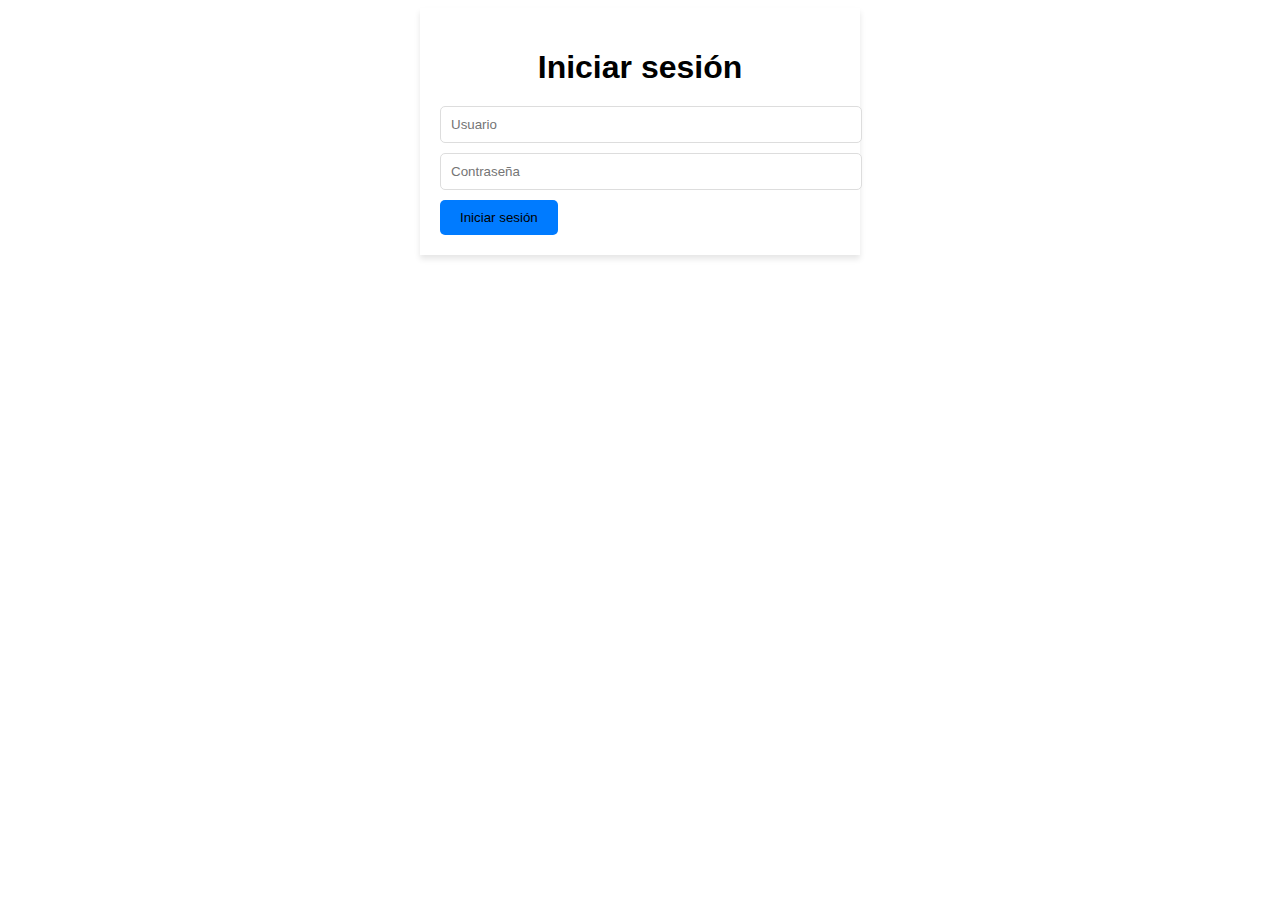
<file: index.html>
<!DOCTYPE html>
<html lang="en">
<head>
    <meta charset="UTF-8">
    <meta name="viewport" content="width=device-width, initial-scale=1.0">
    <title>Login</title>
    <link rel="stylesheet" href="styles.css">
    <meta name="viewport" content="width=device-width, initial-scale=1.0">
<meta charset="UTF-8">
</head> 
<body>
    <div class="container">
        <h1>Iniciar sesión</h1>
        <form id="login-form">
            <input type="text" id="username" placeholder="Usuario" required>
            <input type="password" id="password" placeholder="Contraseña" required>
            <button type="submit">Iniciar sesión</button>
            <form action="/spreadsheet.html" method="post"></form>
        </form>
    </div>
    <script src="script.js"></script>
</body>
</html>
</file>
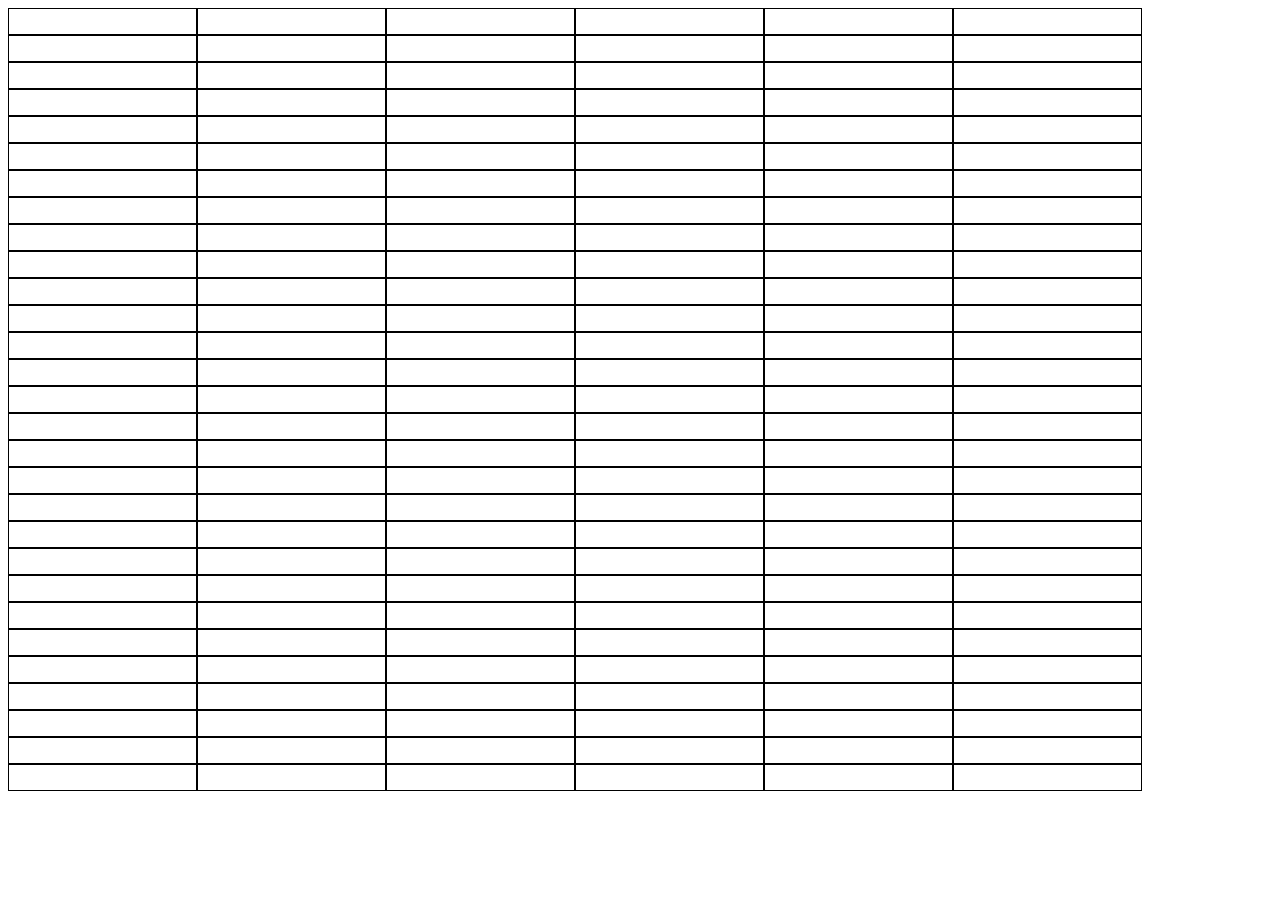
<file: spreadsheet.html>
<!DOCTYPE html>
<html>
<head>
<style>
 .cell {
    border: 1px solid black;
    padding: 5px;
    text-align: center;
 }

 .row {
    display: flex;
 }
</style>
</head>
<body>

<div id="table"></div>

<script>
 function createTable(rows, cols) {
    let table = document.getElementById('table');

    for (let i = 0; i < rows; i++) {
      let row = document.createElement('div');
      row.classList.add('row');

      for (let j = 0; j < cols; j++) {
        let cell = document.createElement('input');
        cell.classList.add('cell');
        cell.setAttribute('type', 'text');
        row.appendChild(cell);
      }

      table.appendChild(row);
    }
 }

 createTable(29, 6);
</script>

</body>
</html>
</file>
<file: styles.css>
body {
    font-family: Arial, sans-serif;
}

.container {
    max-width: 400px;
    margin: 0 auto;
    padding: 20px;
    box-shadow: 0 4px 6px rgba(0, 0, 0, 0.1);
}

h1 {
    text-align: center;
    margin-bottom: 20px;
}

input {
    display: block;
    width: 100%;
    margin-bottom: 10px;
    padding: 10px;
    border: 1px solid #ddd;
    border-radius: 5px;
}

button {
    background-color: #007bff;
    color: black;
    padding: 10px 20px;
    border: none;
    border-radius: 5px;
    cursor: pointer;
}

button:hover {
    background-color: #0056b3;
}
</file>
